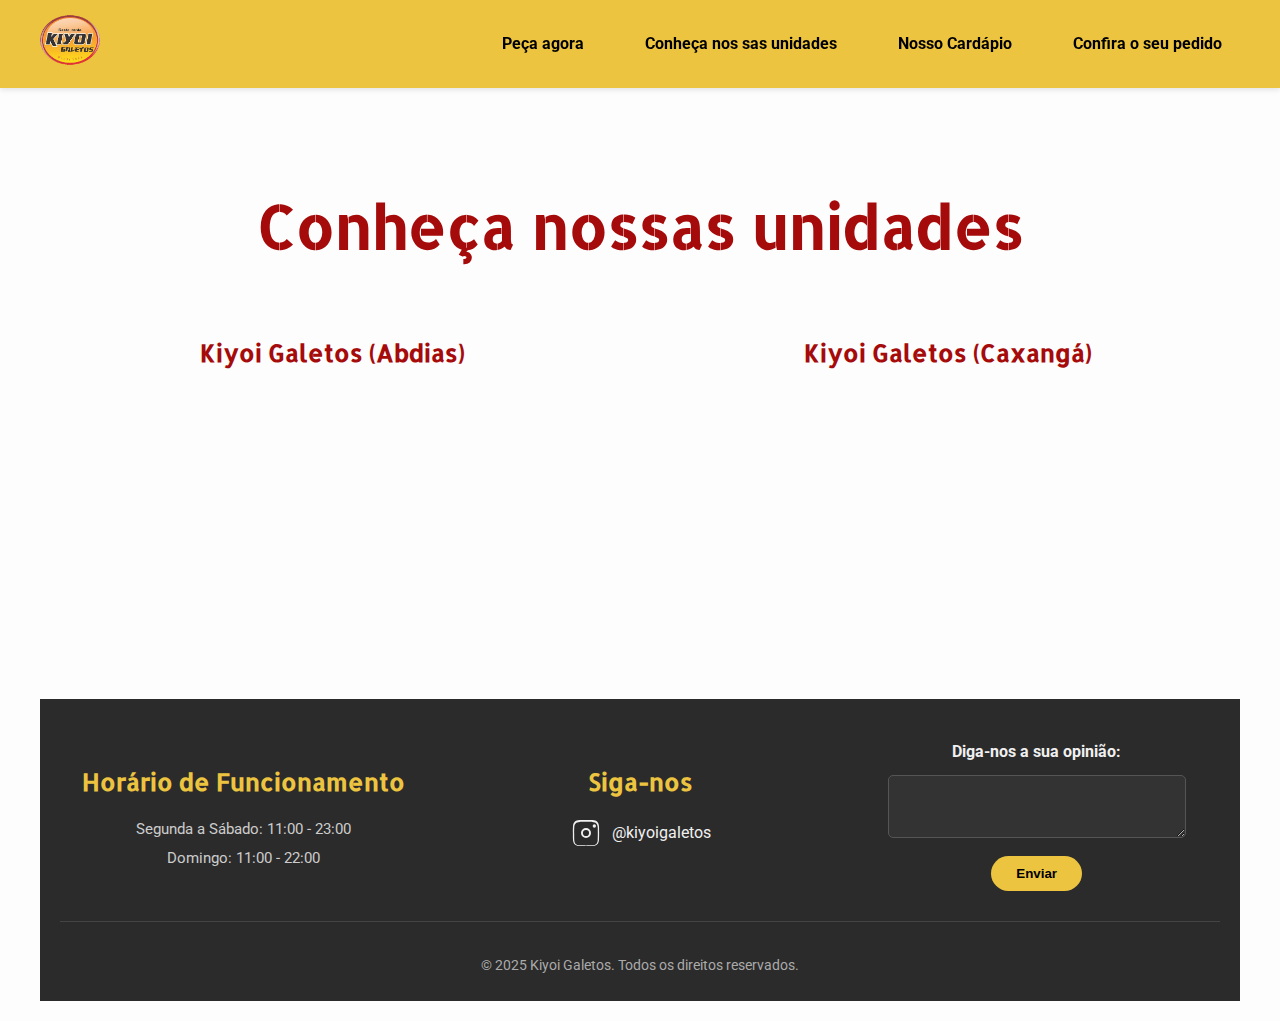
<file: sobre.html>
<!DOCTYPE html>
<html lang="en">
<head>
    <meta charset="UTF-8">
    <meta http-equiv="X-UA-Compatible" content="IE=edge">
    <meta name="viewport" content="width=device-width, initial-scale=1.0">
    <link href='https://fonts.googleapis.com/css?family=Allerta Stencil' rel='stylesheet'>
    <link rel="stylesheet" href="./src/style.css">
    <link rel="stylesheet" href="./src/sobre.css">
    <link rel="shortcut icon" href="./src/Kiyoi_logo.png" type="image/x-icon">
    <title>Kiyoi Galetos</title>
</head>
<body>
    <header class="cabecalho" id="cabecalho">
        <a class="logo" href="index.html"><img src="./src/Kiyoi_logo.png" alt="Logo Kiyoi Galetos"></a>
        <nav>
            <ul class="menu" style="list-style-type: none; text-align: center;">
                <li class="pedido">
                <a>Peça agora</a></li>
                <li><a href="sobre.html">Conheça nos sas unidades</a></li>
                <li><a href="cardapio.html">Nosso Cardápio</a></li>
                <li><a href="carrinho.html">Confira o seu pedido</a>
            </ul>
        </nav>
    </header>
    <main>
        <h1 style="color: rgb(166, 11, 11); font-size: 60px; margin-top: 70px;">Conheça nossas unidades</h1>
        <div class="mapas" id="mapa">
            <div class="abdias">
                <h2 style="color: rgb(166, 11, 11);">Kiyoi Galetos (Abdias)</h2>
                <iframe src="https://www.google.com/maps/embed?pb=!1m18!1m12!1m3!1d31604.657240718683!2d-34.94839091052362!3d-8.041941286734616!2m3!1f0!2f0!3f0!3m2!1i1024!2i768!4f13.1!3m3!1m2!1s0x7ab19489bec1d23%3A0x7ab340826a77dfe5!2sKiYoi%20Galetos%20(Abdias%20de%20Carvalho)!5e0!3m2!1spt-BR!2sbr!4v1678567151416!5m2!1spt-BR!2sbr" width="400" height="250" style="border:0;" allowfullscreen="" loading="lazy" referrerpolicy="no-referrer-when-downgrade"></iframe>
            </div>
            <div class="caxanga">
                <h2 style="color: rgb(166, 11, 11);">Kiyoi Galetos (Caxangá)</h2>
                <iframe src="https://www.google.com/maps/embed?pb=!1m18!1m12!1m3!1d31604.657240718683!2d-34.94839091052362!3d-8.041941286734616!2m3!1f0!2f0!3f0!3m2!1i1024!2i768!4f13.1!3m3!1m2!1s0x7ab191418a4d223%3A0x936a1f432dca1116!2sKiYoi%20Galetos%20(Caxang%C3%A1)!5e0!3m2!1spt-BR!2sbr!4v1678568008521!5m2!1spt-BR!2sbr" width="400" height="250" style="border:0;" allowfullscreen="" loading="lazy" referrerpolicy="no-referrer-when-downgrade"></iframe>
            </div>
        </div>
        <footer>
            <div class="footer-container">
                <div class="footer-section">
                    <h3>Horário de Funcionamento</h3>
                    <p>Segunda a Sábado: 11:00 - 23:00</p>
                    <p>Domingo: 11:00 - 22:00</p>
                </div>

                <div class="footer-section">
                    <h3>Siga-nos</h3>
                    <a href="https://www.instagram.com/kiyoigaletos/" target="_blank" class="social-link">
                        <svg xmlns="http://www.w3.org/2000/svg" width="32" height="32" viewBox="0 0 24 24" fill="currentColor">
                            <path d="M12 2.163c3.204 0 3.584.012 4.85.07 3.252.148 4.771 1.691 4.919 4.919.058 1.265.069 1.645.069 4.849 0 3.205-.012 3.584-.069 4.849-.149 3.225-1.664 4.771-4.919 4.919-1.266.058-1.644.07-4.85.07-3.204 0-3.584-.012-4.849-.07-3.26-.149-4.771-1.699-4.919-4.92-.058-1.265-.07-1.644-.07-4.849 0-3.204.013-3.583.07-4.849.149-3.227 1.664-4.771 4.919-4.919C8.416 2.175 8.796 2.163 12 2.163zm0 1.441c-3.141 0-3.505.012-4.726.068-2.713.124-3.951 1.365-4.068 4.068-.056 1.22-.067 1.575-.067 4.726s.011 3.505.067 4.726c.117 2.703 1.355 3.943 4.068 4.068 1.22.056 1.585.067 4.726.067s3.505-.011 4.726-.067c2.713-.124 3.951-1.365 4.068-4.068.056-1.22.067-1.575.067-4.726s-.011-3.505-.067-4.726c-.117-2.703-1.355-3.943-4.068-4.068-1.22-.056-1.585-.067-4.726-.067zM12 8.25a3.75 3.75 0 100 7.5 3.75 3.75 0 000-7.5zm0 1.441a2.31 2.31 0 110 4.62 2.31 2.31 0 010-4.62zM18.25 5.5a1.25 1.25 0 100 2.5 1.25 1.25 0 000-2.5z"></path>
                        </svg>
                        <span>@kiyoigaletos</span>
                    </a>
                </div>
                <div class="footer-section">
                    <form class="caixa-footer">
                        <label for="op">Diga-nos a sua opinião:</label>
                        <textarea id="op" name="op" rows="3" cols="30"></textarea>
                        <input type="submit" value="Enviar">
                    </form>
                </div>
            </div>
            <div class="copyright">
                <p>&copy; 2025 Kiyoi Galetos. Todos os direitos reservados.</p>
            </div>
        </footer>

</body>
</html>
</file>
<file: src/style.css>
@import url('https://fonts.googleapis.com/css2?family=Roboto:wght@400;700&family=Allerta+Stencil&display=swap');

:root {
    --cor-primaria: #9B111E; /* Vermelho escuro para destaque */
    --cor-secundaria: #ECC440; /* Amarelo para o header */
    --cor-fundo: #fdfdfd; /* Fundo principal claro para legibilidade */
    --cor-texto: #333333; /* Cor principal do texto */
    --cor-texto-claro: #ffffff;
    --sombra-suave: 0 4px 12px rgba(0,0,0,0.1);
    --fonte-principal: 'Roboto', sans-serif;
    --fonte-titulo: 'Allerta Stencil', sans-serif;
}

body {
    font-family: var(--fonte-principal);
    margin: 0;
    padding: 0;
    background-color: var(--cor-fundo);
    color: var(--cor-texto);
    line-height: 1.6;
}

header {
    background-color: var(--cor-secundaria);
    display: flex;
    justify-content: space-between;
    align-items: center;
    padding: 10px 40px;
    box-shadow: 0 2px 5px rgba(0,0,0,0.1);
    position: sticky;
    top: 0;
    z-index: 1000;
}

header .logo img {
    height: 60px;
    width: auto;
}

header nav ul.menu {
    list-style-type: none;
    margin: 0;
    padding: 0;
    display: flex;
    align-items: center;
    gap: 25px;
}

header nav li a {
    text-decoration: none;
    color: #000000;
    font-weight: bold;
    padding: 12px 18px;
    border-radius: 50px;
    transition: background-color 0.3s, color 0.3s;
}

header nav li a:hover, header nav li a:focus {
    background-color: var(--cor-primaria);
    color: var(--cor-texto-claro);
}

main {
    padding: 20px 40px;
}

h1, h2, h3 {
    font-family: var(--fonte-titulo);
    text-align: center;
    margin-bottom: 20px;
}

h1 {
    font-size: clamp(2rem, 5vw, 3rem); /* Tamanho de fonte responsivo */
    margin-top: 40px;
    color: var(--cor-primaria);
}

footer {
    background-color: #f2f2f2;
    padding: 40px;
    margin-top: 50px;
}

footer .caixa {
    max-width: 600px;
    margin: 0 auto;
    text-align: center;
    background-color: #fff;
    padding: 30px;
    border-radius: 10px;
    box-shadow: var(--sombra-suave);
}

footer label {
    font-weight: bold;
    display: block;
    margin-bottom: 10px;
    font-size: 1.2rem;
}

footer textarea {
    width: 100%;
    padding: 10px;
    border-radius: 5px;
    border: 1px solid #ccc;
    font-family: var(--fonte-principal);
    margin-bottom: 20px;
}

footer input[type="submit"] {
    background-color: var(--cor-secundaria);
    color: #000;
    padding: 12px 30px;
    border: none;
    border-radius: 50px;
    font-weight: bold;
    cursor: pointer;
    transition: background-color 0.3s;
}

footer input[type="submit"]:hover {
    background-color: #d8b038;
}

@media (max-width: 768px) {
    header {
        flex-direction: column;
        padding: 15px;
    }

    header nav ul.menu {
        flex-direction: column;
        gap: 10px;
        margin-top: 15px;
        width: 100%;
        text-align: center;
    }

    main {
        padding: 15px;
    }
}
footer {
    background-color: #2b2b2b; /* Cor de fundo escura para o rodapé */
    color: #f0f0f0; /* Cor do texto clara */
    padding: 40px 20px 10px 20px;
    margin-top: 50px;
}

.footer-container {
    display: flex;
    justify-content: space-around;
    align-items: flex-start;
    flex-wrap: wrap; /* Permite que os itens quebrem a linha em telas menores */
    max-width: 1200px;
    margin: 0 auto;
    gap: 30px; /* Espaçamento entre as seções */
    padding-bottom: 30px;
    border-bottom: 1px solid #444; /* Linha sutil de separação */
}

.footer-section {
    flex: 1; /* Permite que as seções cresçam igualmente */
    min-width: 250px; /* Largura mínima para cada seção */
    text-align: center;
}

.footer-section h3 {
    font-family: var(--fonte-titulo);
    color: var(--cor-secundaria, #ECC440); /* Amarelo para os títulos */
    font-size: 1.5rem;
    margin-bottom: 15px;
    text-align: center;
}

.footer-section p {
    margin: 5px 0;
    font-size: 0.95rem;
    color: #ccc;
}

/* Estilo do link do Instagram */
.social-link {
    display: flex;
    align-items: center;
    justify-content: center;
    gap: 10px;
    text-decoration: none;
    color: #f0f0f0;
    transition: color 0.3s;
}

.social-link:hover {
    color: var(--cor-secundaria, #ECC440); /* Muda de cor ao passar o mouse */
}

.social-link svg {
    transition: transform 0.3s;
}

.social-link:hover svg {
    transform: scale(1.1);
}


/* Formulário de opinião no rodapé */
.caixa-footer label {
    font-weight: bold;
    display: block;
    margin-bottom: 10px;
    font-size: 1rem;
}

.caixa-footer textarea {
    width: 100%;
    max-width: 280px;
    padding: 8px;
    border-radius: 5px;
    border: 1px solid #555;
    background-color: #333;
    color: #fff;
    font-family: var(--fonte-principal);
    margin-bottom: 10px;
}

.caixa-footer input[type="submit"] {
    background-color: var(--cor-secundaria);
    color: #000;
    padding: 10px 25px;
    border: none;
    border-radius: 50px;
    font-weight: bold;
    cursor: pointer;
    transition: background-color 0.3s;
}

.caixa-footer input[type="submit"]:hover {
    background-color: #d8b038;
}


/* Copyright */
.copyright {
    text-align: center;
    padding-top: 20px;
    font-size: 0.85rem;
    color: #aaa;
}
</file>
<file: src/sobre.css>
#mapa {
    display: flex;
    flex-wrap: wrap; /* Permite que os itens quebrem para a próxima linha */
    justify-content: space-around;
    align-items: center;
    gap: 30px; /* Espaçamento entre os mapas */
    margin: 40px auto;
    text-align: center;
}

#mapa .mapa-container {
    border-radius: 10px;
    box-shadow: 0 4px 12px rgba(0,0,0,0.1);
    overflow: hidden; /* Garante que o iframe respeite o border-radius */
    padding: 15px;
    background-color: #fff;
}

#mapa iframe {
    border: none;
    max-width: 100%;
    border-radius: 8px;
}

#mapa h2 {
    color: var(--cor-primaria, #9B111E);
}
</file>
